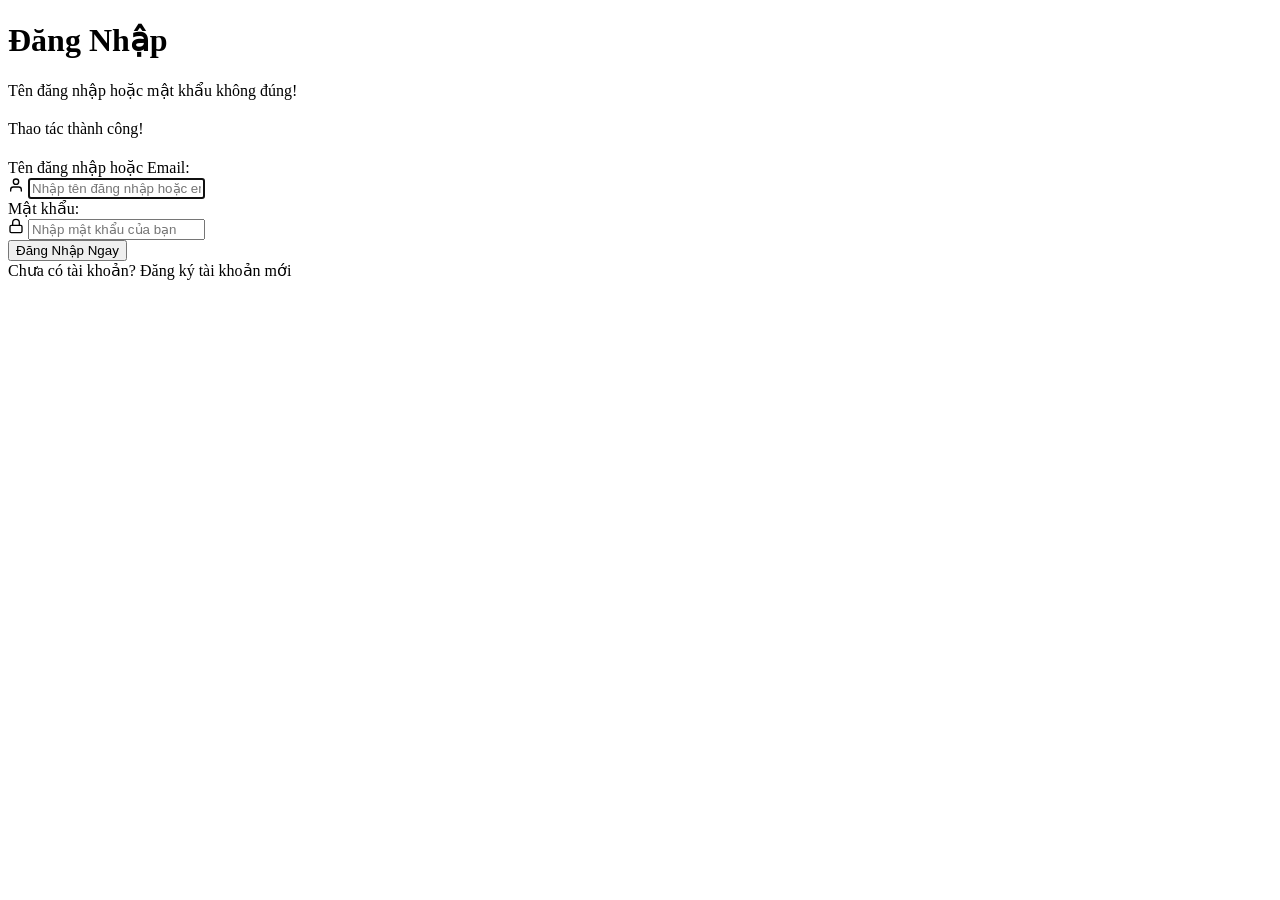
<file: src/main/resources/templates/login.html>
<!DOCTYPE html>
<html xmlns:th="http://www.thymeleaf.org" lang="vi">
<head>
    <meta charset="UTF-8">
    <meta name="viewport" content="width=device-width, initial-scale=1.0">
    <title>Đăng Nhập - Tin Tức Đa Nguồn</title>
    <!-- Google Fonts: Plus Jakarta Sans -->
    <link rel="preconnect" href="https://fonts.googleapis.com">
    <link rel="preconnect" href="https://fonts.gstatic.com" crossorigin>
    <link href="https://fonts.googleapis.com/css2?family=Plus+Jakarta+Sans:wght@400;500;600;700;800&family=Merriweather:ital,wght@0,400;0,700;1,400&display=swap" rel="stylesheet">
    <link rel="stylesheet" th:href="@{/css/style.css(v='10.0')}">
</head>
<body class="vne-editorial-theme">

<!-- Header chung -->
<div th:replace="~{fragments/header :: header('login')}"></div>

<main class="container auth-page-container">
    <div class="auth-card">
        <div class="auth-header">
            <h1 class="auth-title">Đăng Nhập</h1>
        </div>

        <!-- Thông báo lỗi -->
        <div th:if="${errorMessage != null}" class="alert-banner alert-warning" style="margin-bottom: 20px;">
            <div class="alert-content">
                <span th:text="${errorMessage}">Tên đăng nhập hoặc mật khẩu không đúng!</span>
            </div>
        </div>

        <!-- Thông báo thành công nếu có -->
        <div th:if="${message != null}" class="alert-banner alert-success" style="margin-bottom: 20px;">
            <div class="alert-content">
                <span th:text="${message}">Thao tác thành công!</span>
            </div>
        </div>

        <form th:action="@{/login}" method="post" class="auth-form" id="loginForm">
            <input type="hidden" name="returnUrl" th:value="${returnUrl != null ? returnUrl : '/'}">

            <div class="form-group">
                <label for="usernameOrEmail" class="form-label">Tên đăng nhập hoặc Email:</label>
                <div class="input-with-icon">
                    <span class="input-icon">
                        <svg viewBox="0 0 24 24" width="16" height="16" fill="none" stroke="currentColor" stroke-width="2" stroke-linecap="round" stroke-linejoin="round">
                            <path d="M20 21v-2a4 4 0 0 0-4-4H8a4 4 0 0 0-4 4v2"></path>
                            <circle cx="12" cy="7" r="4"></circle>
                        </svg>
                    </span>
                    <input type="text" id="usernameOrEmail" name="usernameOrEmail" class="form-input"
                           th:value="${usernameOrEmail}"
                           placeholder="Nhập tên đăng nhập hoặc email" required autofocus>
                </div>
            </div>

            <div class="form-group">
                <label for="password" class="form-label">Mật khẩu:</label>
                <div class="input-with-icon">
                    <span class="input-icon">
                        <svg viewBox="0 0 24 24" width="16" height="16" fill="none" stroke="currentColor" stroke-width="2" stroke-linecap="round" stroke-linejoin="round">
                            <rect x="3" y="11" width="18" height="11" rx="2" ry="2"></rect>
                            <path d="M7 11V7a5 5 0 0 1 10 0v4"></path>
                        </svg>
                    </span>
                    <input type="password" id="password" name="password" class="form-input"
                           placeholder="Nhập mật khẩu của bạn" required>
                </div>
            </div>

            <button type="submit" class="btn-auth-submit">Đăng Nhập Ngay</button>

            <div class="auth-footer-links">
                <span>Chưa có tài khoản?</span>
                <a th:href="@{/register}" class="auth-link">Đăng ký tài khoản mới</a>
            </div>
        </form>
    </div>
</main>

<!-- Footer chung -->
<div th:replace="~{fragments/footer :: footer}"></div>

</body>
</html>
</file>
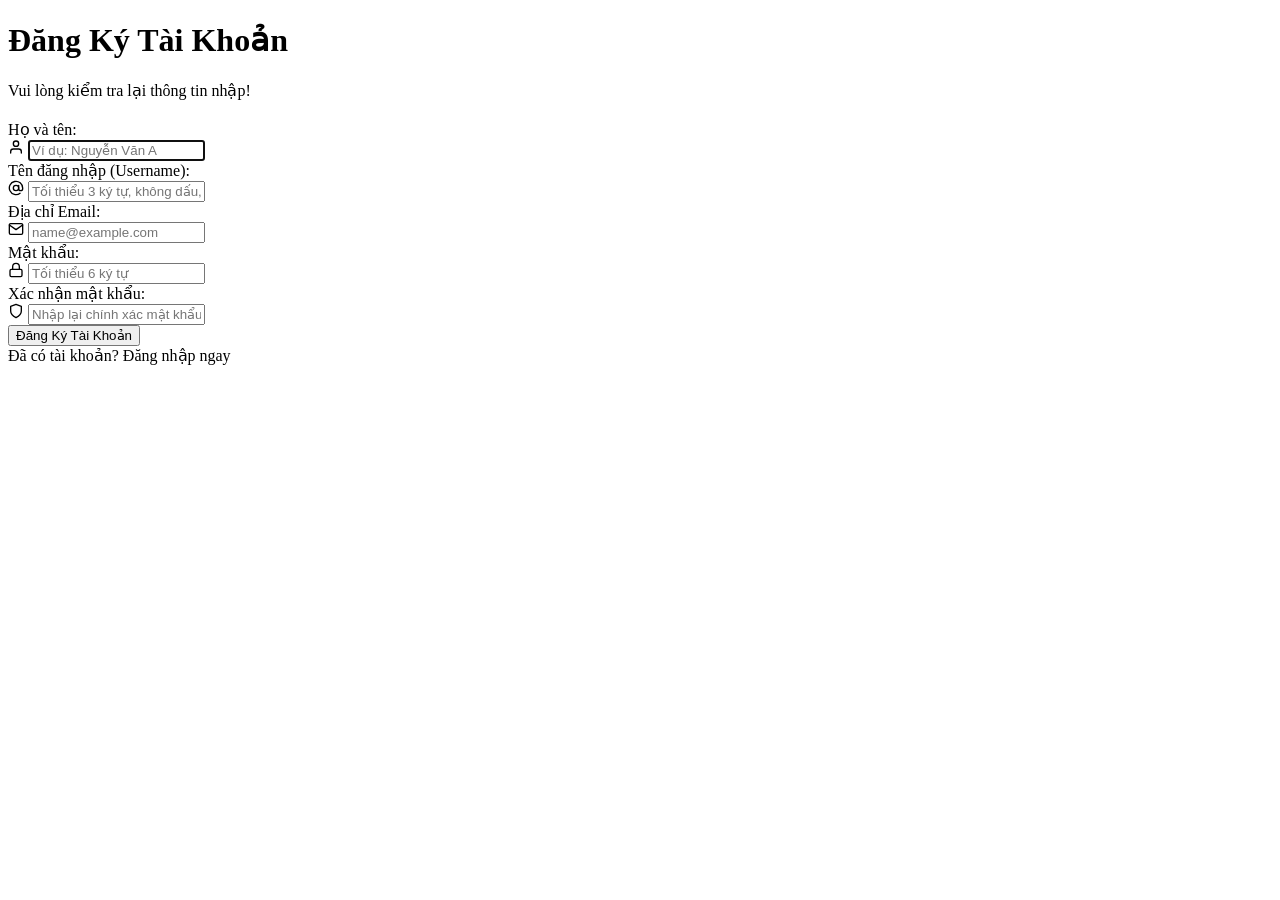
<file: src/main/resources/templates/register.html>
<!DOCTYPE html>
<html xmlns:th="http://www.thymeleaf.org" lang="vi">
<head>
    <meta charset="UTF-8">
    <meta name="viewport" content="width=device-width, initial-scale=1.0">
    <title>Đăng Ký Tài Khoản - Tin Tức Đa Nguồn</title>
    <!-- Google Fonts: Plus Jakarta Sans -->
    <link rel="preconnect" href="https://fonts.googleapis.com">
    <link rel="preconnect" href="https://fonts.gstatic.com" crossorigin>
    <link href="https://fonts.googleapis.com/css2?family=Plus+Jakarta+Sans:wght@400;500;600;700;800&family=Merriweather:ital,wght@0,400;0,700;1,400&display=swap" rel="stylesheet">
    <link rel="stylesheet" th:href="@{/css/style.css(v='10.0')}">
</head>
<body class="vne-editorial-theme">

<!-- Header chung -->
<div th:replace="~{fragments/header :: header('register')}"></div>

<main class="container auth-page-container">
    <div class="auth-card">
        <div class="auth-header">
            <h1 class="auth-title">Đăng Ký Tài Khoản</h1>
        </div>

        <!-- Thông báo lỗi -->
        <div th:if="${errorMessage != null}" class="alert-banner alert-warning" style="margin-bottom: 20px;">
            <div class="alert-content">
                <span th:text="${errorMessage}">Vui lòng kiểm tra lại thông tin nhập!</span>
            </div>
        </div>

        <form th:action="@{/register}" method="post" class="auth-form" id="registerForm">
            <div class="form-group">
                <label for="fullName" class="form-label">Họ và tên:</label>
                <div class="input-with-icon">
                    <span class="input-icon">
                        <svg viewBox="0 0 24 24" width="16" height="16" fill="none" stroke="currentColor" stroke-width="2" stroke-linecap="round" stroke-linejoin="round">
                            <path d="M20 21v-2a4 4 0 0 0-4-4H8a4 4 0 0 0-4 4v2"></path>
                            <circle cx="12" cy="7" r="4"></circle>
                        </svg>
                    </span>
                    <input type="text" id="fullName" name="fullName" class="form-input"
                           th:value="${fullName}"
                           placeholder="Ví dụ: Nguyễn Văn A" required autofocus>
                </div>
            </div>

            <div class="form-group">
                <label for="username" class="form-label">Tên đăng nhập (Username):</label>
                <div class="input-with-icon">
                    <span class="input-icon">
                        <svg viewBox="0 0 24 24" width="16" height="16" fill="none" stroke="currentColor" stroke-width="2" stroke-linecap="round" stroke-linejoin="round">
                            <circle cx="12" cy="12" r="4"></circle>
                            <path d="M16 8v5a3 3 0 0 0 6 0v-1a10 10 0 1 0-3.92 7.94"></path>
                        </svg>
                    </span>
                    <input type="text" id="username" name="username" class="form-input"
                           th:value="${username}"
                           placeholder="Tối thiểu 3 ký tự, không dấu, không cách" required>
                </div>
            </div>

            <div class="form-group">
                <label for="email" class="form-label">Địa chỉ Email:</label>
                <div class="input-with-icon">
                    <span class="input-icon">
                        <svg viewBox="0 0 24 24" width="16" height="16" fill="none" stroke="currentColor" stroke-width="2" stroke-linecap="round" stroke-linejoin="round">
                            <path d="M4 4h16c1.1 0 2 .9 2 2v12c0 1.1-.9 2-2 2H4c-1.1 0-2-.9-2-2V6c0-1.1.9-2 2-2z"></path>
                            <polyline points="22,6 12,13 2,6"></polyline>
                        </svg>
                    </span>
                    <input type="email" id="email" name="email" class="form-input"
                           th:value="${email}"
                           placeholder="name@example.com" required>
                </div>
            </div>

            <div class="form-group">
                <label for="password" class="form-label">Mật khẩu:</label>
                <div class="input-with-icon">
                    <span class="input-icon">
                        <svg viewBox="0 0 24 24" width="16" height="16" fill="none" stroke="currentColor" stroke-width="2" stroke-linecap="round" stroke-linejoin="round">
                            <rect x="3" y="11" width="18" height="11" rx="2" ry="2"></rect>
                            <path d="M7 11V7a5 5 0 0 1 10 0v4"></path>
                        </svg>
                    </span>
                    <input type="password" id="password" name="password" class="form-input"
                           placeholder="Tối thiểu 6 ký tự" required>
                </div>
            </div>

            <div class="form-group">
                <label for="confirmPassword" class="form-label">Xác nhận mật khẩu:</label>
                <div class="input-with-icon">
                    <span class="input-icon">
                        <svg viewBox="0 0 24 24" width="16" height="16" fill="none" stroke="currentColor" stroke-width="2" stroke-linecap="round" stroke-linejoin="round">
                            <path d="M12 22s8-4 8-10V5l-8-3-8 3v7c0 6 8 10 8 10z"></path>
                        </svg>
                    </span>
                    <input type="password" id="confirmPassword" name="confirmPassword" class="form-input"
                           placeholder="Nhập lại chính xác mật khẩu ở trên" required>
                </div>
            </div>

            <button type="submit" class="btn-auth-submit">Đăng Ký Tài Khoản</button>

            <div class="auth-footer-links">
                <span>Đã có tài khoản?</span>
                <a th:href="@{/login}" class="auth-link">Đăng nhập ngay</a>
            </div>
        </form>
    </div>
</main>

<!-- Footer chung -->
<div th:replace="~{fragments/footer :: footer}"></div>

</body>
</html>
</file>
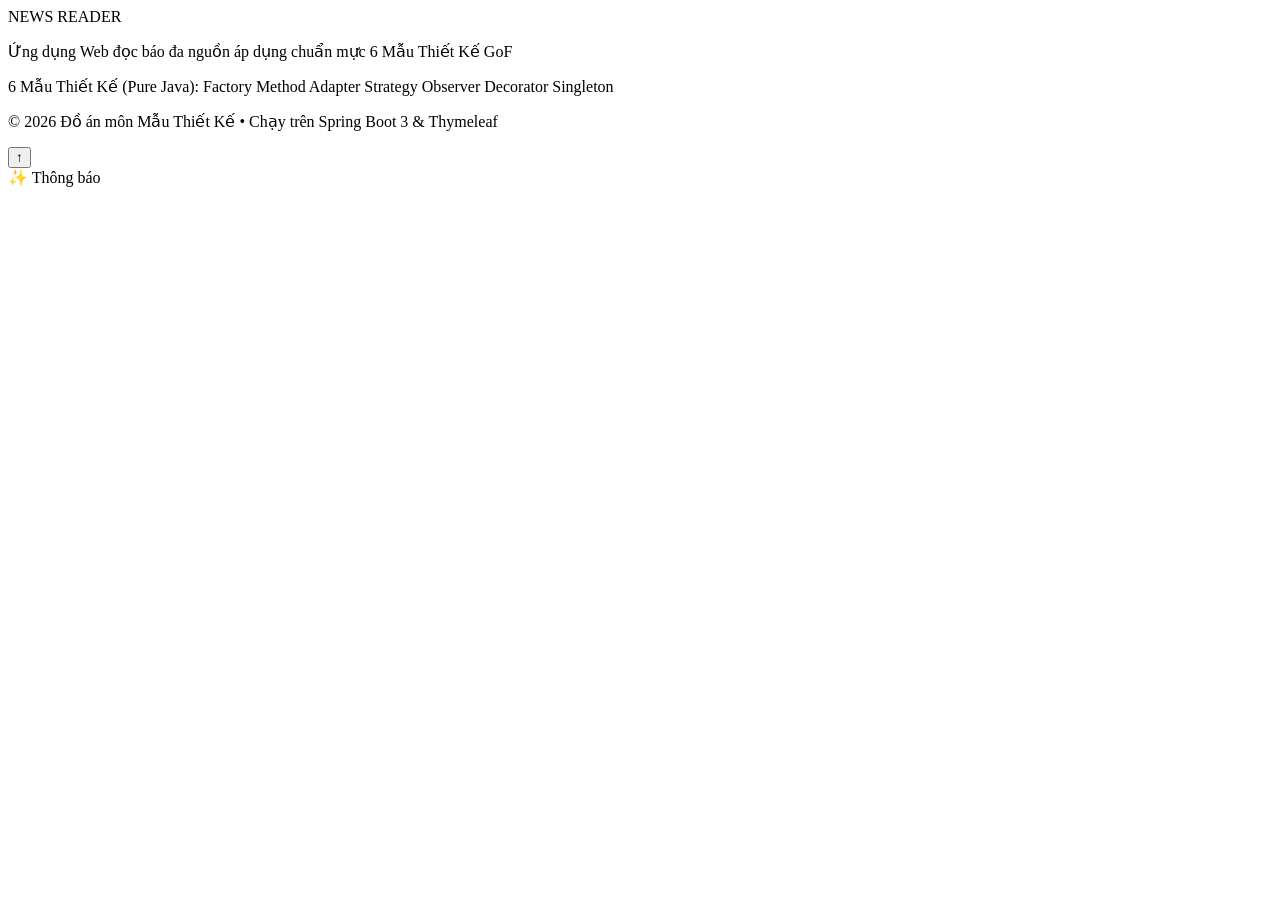
<file: src/main/resources/templates/fragments/footer.html>
<!DOCTYPE html>
<html xmlns:th="http://www.thymeleaf.org">
<footer th:fragment="footer" class="site-footer">
    <div class="container footer-content">
        <div class="footer-brand">
            <span class="footer-logo">NEWS READER</span>
            <p class="footer-desc">Ứng dụng Web đọc báo đa nguồn áp dụng chuẩn mực 6 Mẫu Thiết Kế GoF</p>
        </div>

        <div class="footer-patterns">
            <span class="patterns-title">6 Mẫu Thiết Kế (Pure Java):</span>
            <span class="pattern-tag">Factory Method</span>
            <span class="pattern-tag">Adapter</span>
            <span class="pattern-tag">Strategy</span>
            <span class="pattern-tag">Observer</span>
            <span class="pattern-tag">Decorator</span>
            <span class="pattern-tag">Singleton</span>
        </div>

        <p class="footer-copy">&copy; 2026 Đồ án môn Mẫu Thiết Kế • Chạy trên Spring Boot 3 &amp; Thymeleaf</p>
    </div>

    <!-- Nút cuộn nhanh lên đầu trang (Back to top) -->
    <button type="button" id="backToTopBtn" class="back-to-top" title="Cuộn lên đầu trang" aria-label="Lên đầu trang">
        <span>↑</span>
    </button>

    <!-- Hộp thông báo nhanh Toast Popup -->
    <div id="toastNotification" class="toast-popup" role="alert" aria-live="polite">
        <span id="toastIcon">✨</span>
        <span id="toastMessage">Thông báo</span>
    </div>

    <!-- Script tương tác thân thiện người dùng (Vanilla JS) -->
    <script>
        // Đảm bảo luôn sử dụng giao diện sáng tiêu chuẩn báo chí
        (function() {
            localStorage.removeItem('theme');
            document.documentElement.removeAttribute('data-theme');

            const dateElem = document.getElementById('liveDateText');
            if (dateElem) {
                const now = new Date();
                const days = ['Chủ nhật', 'Thứ hai', 'Thứ ba', 'Thứ tư', 'Thứ năm', 'Thứ sáu', 'Thứ bảy'];
                const dayName = days[now.getDay()];
                const d = String(now.getDate()).padStart(2, '0');
                const m = String(now.getMonth() + 1).padStart(2, '0');
                const y = now.getFullYear();
                dateElem.textContent = dayName + ', ' + d + '/' + m + '/' + y;
            }
        })();

        // 2. Tìm kiếm thông minh thời gian thực với Highlight từ khóa (Live Search & Keyword Highlight)
        (function() {
            const searchInput = document.getElementById('liveSearchInput');
            const clearBtn = document.getElementById('clearSearchBtn');
            const filterForm = document.getElementById('filterForm');
            if (!searchInput) return;

            function escapeRegExp(string) {
                return string.replace(/[.*+?^${}()|[\]\\]/g, '\\$&');
            }

            // Tiện ích loại bỏ dấu tiếng Việt để tìm kiếm không dấu ("dan tri" -> "dân trí")
            function removeVietnameseTones(str) {
                if (!str) return '';
                return str.normalize('NFD')
                    .replace(/[\u0300-\u036f]/g, '')
                    .replace(/đ/g, 'd').replace(/Đ/g, 'D')
                    .toLowerCase();
            }

            function getArticleElements(card) {
                const titleLink = card.querySelector('.vne-hero-headline a, .vne-sub-headline a, .vne-stream-headline a, .card-title a, .vne-block-title a, .vne-bullet-link');
                const descElem = card.querySelector('.vne-hero-sapo, .vne-sub-sapo, .vne-stream-desc, .card-desc, .vne-block-desc');
                return { titleLink, descElem };
            }

            function performSearch(query) {
                const trimmed = query.trim();
                const lowerQuery = trimmed.toLowerCase();
                const normQuery = removeVietnameseTones(trimmed);

                if (clearBtn) {
                    clearBtn.style.display = trimmed ? 'block' : 'none';
                }

                // Tất cả các thẻ bài viết trên trang (Tiêu điểm, Luồng tin chính, Khối chuyên mục)
                const streamCards = document.querySelectorAll('.vne-stream-card, .article-card');
                const spotlightCards = document.querySelectorAll('.vne-col-hero, .vne-col-sub');
                const blockCards = document.querySelectorAll('.vne-block-featured, .vne-bullet-item');
                const spotlightSection = document.querySelector('.vne-top-spotlight');

                let matchCount = 0;
                let spotlightMatchCount = 0;

                function processCard(card, isSpotlight) {
                    const { titleLink, descElem } = getArticleElements(card);
                    if (!titleLink) return;

                    if (!titleLink.dataset.originalTitle) {
                        titleLink.dataset.originalTitle = titleLink.textContent;
                    }
                    const rawTitle = titleLink.dataset.originalTitle || titleLink.textContent;
                    const rawDesc = descElem ? descElem.textContent : '';

                    const titleLower = rawTitle.toLowerCase();
                    const descLower = rawDesc.toLowerCase();
                    const titleNorm = removeVietnameseTones(rawTitle);
                    const descNorm = removeVietnameseTones(rawDesc);

                    const isMatch = !trimmed
                        || titleLower.includes(lowerQuery)
                        || descLower.includes(lowerQuery)
                        || (normQuery && (titleNorm.includes(normQuery) || descNorm.includes(normQuery)));

                    if (isMatch) {
                        card.style.display = '';
                        matchCount++;
                        if (isSpotlight) spotlightMatchCount++;

                        // Tô sáng (Highlight) từ khóa khớp trong tiêu đề bài viết
                        if (trimmed) {
                            try {
                                const regex = new RegExp('(' + escapeRegExp(trimmed) + ')', 'gi');
                                titleLink.innerHTML = rawTitle.replace(regex, '<mark class="search-highlight">$1</mark>');
                            } catch (err) {
                                titleLink.textContent = rawTitle;
                            }
                        } else {
                            titleLink.textContent = rawTitle;
                        }
                    } else {
                        card.style.display = 'none';
                        titleLink.textContent = rawTitle;
                    }
                }

                // 1. Lọc luồng bài viết chính
                streamCards.forEach(card => processCard(card, false));

                // 2. Lọc 3 bài viết tiêu điểm hàng đầu
                spotlightCards.forEach(card => processCard(card, true));
                if (spotlightSection) {
                    if (trimmed && spotlightMatchCount === 0) {
                        spotlightSection.style.display = 'none';
                    } else {
                        spotlightSection.style.display = '';
                    }
                }

                // 3. Lọc các bài viết trong khối chuyên mục (nếu có)
                blockCards.forEach(card => processCard(card, false));

                // 4. Cập nhật thông báo số lượng bài viết tìm thấy
                const searchCounter = document.getElementById('searchResultCount');
                if (searchCounter) {
                    if (trimmed) {
                        searchCounter.textContent = '(' + matchCount + ' bài viết khớp)';
                        searchCounter.style.color = '#9f224e';
                        searchCounter.style.fontWeight = 'bold';
                    } else {
                        searchCounter.style.color = '';
                        searchCounter.style.fontWeight = '';
                    }
                }

                // 5. Hiển thị hộp thông báo trống nếu không tìm thấy bài nào
                let emptyNotice = document.getElementById('liveSearchEmptyNotice');
                const streamList = document.querySelector('.vne-stream-list');
                if (trimmed && matchCount === 0) {
                    if (!emptyNotice && streamList && streamList.parentNode) {
                        emptyNotice = document.createElement('div');
                        emptyNotice.id = 'liveSearchEmptyNotice';
                        emptyNotice.className = 'vne-empty-box';
                        emptyNotice.innerHTML = `
                            <h4 style="color:#9f224e;">Không tìm thấy bài viết nào</h4>
                            <p>Không có bài viết nào khớp với từ khóa "<strong>${trimmed}</strong>". Vui lòng thử từ khóa khác hoặc xóa tìm kiếm.</p>
                            <button type="button" id="btnResetLiveSearch" class="btn-vne-apply" style="cursor:pointer; margin-top:8px;">Xóa tìm kiếm</button>
                        `;
                        streamList.parentNode.insertBefore(emptyNotice, streamList.nextSibling);
                        const resetBtn = document.getElementById('btnResetLiveSearch');
                        if (resetBtn) {
                            resetBtn.addEventListener('click', function() {
                                if (clearBtn) clearBtn.click();
                            });
                        }
                    }
                    if (emptyNotice) emptyNotice.style.display = 'block';
                } else if (emptyNotice) {
                    emptyNotice.style.display = 'none';
                }
            }

            // Lắng nghe sự kiện gõ phím thời gian thực (Live Search)
            searchInput.addEventListener('input', function() {
                performSearch(this.value);
            });

            // Khi người dùng bấm Enter: cho phép submit form để Strategy Pattern phía Server xử lý
            searchInput.addEventListener('keydown', function(e) {
                if (e.key === 'Enter') {
                    if (filterForm) {
                        filterForm.submit();
                    }
                }
            });

            // Nút Xóa từ khóa (Clear Search)
            if (clearBtn) {
                clearBtn.addEventListener('click', function() {
                    searchInput.value = '';
                    // Nếu đang có tham số ?keyword= trên URL thì chuyển về trang không có keyword
                    const urlParams = new URLSearchParams(window.location.search);
                    if (urlParams.has('keyword')) {
                        urlParams.delete('keyword');
                        const newQuery = urlParams.toString();
                        window.location.href = window.location.pathname + (newQuery ? '?' + newQuery : '');
                    } else {
                        performSearch('');
                        searchInput.focus();
                    }
                });
            }

            // Khi trang vừa tải: nếu đã có từ khóa (từ URL/Server), thực hiện highlight ngay
            if (searchInput.value && searchInput.value.trim() !== '') {
                performSearch(searchInput.value);
            }
        })();

        // 3. Nút cuộn lên đầu trang (Back to Top)
        (function() {
            const btn = document.getElementById('backToTopBtn');
            if (!btn) return;

            window.addEventListener('scroll', function() {
                if (window.scrollY > 300) {
                    btn.classList.add('visible');
                } else {
                    btn.classList.remove('visible');
                }
            });

            btn.addEventListener('click', function() {
                window.scrollTo({ top: 0, behavior: 'smooth' });
            });
        })();

        // 4. Hàm hiển thị Toast Popup
        function showToast(message, icon) {
            const toast = document.getElementById('toastNotification');
            const msgSpan = document.getElementById('toastMessage');
            const iconSpan = document.getElementById('toastIcon');
            if (!toast || !msgSpan) return;

            msgSpan.textContent = message;
            if (icon && iconSpan) iconSpan.textContent = icon;
            toast.classList.add('show');

            clearTimeout(window._toastTimer);
            window._toastTimer = setTimeout(() => {
                toast.classList.remove('show');
            }, 3500);
        }

        // 5. Tự động hiển thị Toast nếu có thông báo từ Spring Boot Flash Attributes
        (function() {
            /*[# th:if="${message != null}"]*/
            const serverMsg = /*[[${message}]]*/ '';
            if (serverMsg) {
                const icon = serverMsg.includes('Đã lưu') ? '🔖' : (serverMsg.includes('Đã gỡ') ? '🗑️' : '✨');
                setTimeout(() => showToast(serverMsg, icon), 150);
            }
            /*[/]*/
        })();

        // 6. Xử lý Đánh dấu / Bỏ đánh dấu bài viết tức thì (AJAX Bookmark & Toast Notification)
        (function() {
            document.addEventListener('submit', function(e) {
                const form = e.target;
                if (!form || !form.action || !form.action.includes('/bookmarks/toggle')) return;

                e.preventDefault();

                const formData = new FormData(form);
                const articleId = formData.get('articleId');
                if (!articleId) {
                    form.submit();
                    return;
                }

                const submitBtn = form.querySelector('button[type="submit"]');
                if (submitBtn) submitBtn.disabled = true;

                fetch('/api/bookmarks/toggle?articleId=' + encodeURIComponent(articleId), {
                    method: 'POST',
                    headers: {
                        'X-Requested-With': 'XMLHttpRequest'
                    }
                })
                .then(res => res.json())
                .then(data => {
                    if (data && data.success) {
                        // Cập nhật trạng thái tất cả các nút của bài viết này trên trang
                        const sameArticleForms = document.querySelectorAll('form[action*="/bookmarks/toggle"]');
                        sameArticleForms.forEach(f => {
                            const fId = f.querySelector('input[name="articleId"]');
                            if (fId && fId.value === articleId) {
                                const btn = f.querySelector('button[type="submit"]');
                                if (btn) {
                                    if (data.bookmarked) {
                                        btn.classList.add('saved');
                                        btn.title = 'Đã lưu (Bấm để bỏ lưu)';
                                    } else {
                                        btn.classList.remove('saved');
                                        btn.title = 'Lưu bài viết';
                                    }
                                }
                            }
                        });

                        // Cập nhật con số hiển thị trên Header (badge số lượng tin đã lưu)
                        const counters = document.querySelectorAll('.nav-counter');
                        counters.forEach(c => {
                            c.textContent = data.count;
                        });

                        // Nếu đang ở trang danh sách bài viết đã lưu (/bookmarks) và vừa gỡ bỏ tin:
                        if (window.location.pathname.includes('/bookmarks') && !data.bookmarked) {
                            const card = form.closest('.article-card, .vne-stream-card, .bookmark-item, .vne-bookmark-card');
                            if (card) {
                                card.style.transition = 'all 0.3s ease';
                                card.style.opacity = '0';
                                card.style.transform = 'scale(0.96)';
                                setTimeout(() => card.remove(), 300);
                            }
                        }

                        // Hiển thị Toast thông báo nổi bật
                        const icon = data.bookmarked ? '🔖' : '🗑️';
                        showToast(data.message, icon);
                    } else {
                        form.submit();
                    }
                })
                .catch(err => {
                    console.error('AJAX bookmark error, fallback to form submit', err);
                    form.submit();
                })
                .finally(() => {
                    if (submitBtn) submitBtn.disabled = false;
                });
            });
        })();

        // 5. Nút sao chép liên kết bài viết
        function copyArticleLink(url, event) {
            if (event) event.preventDefault();
            const fullUrl = url.startsWith('http') ? url : window.location.origin + url;
            if (navigator.clipboard && navigator.clipboard.writeText) {
                navigator.clipboard.writeText(fullUrl).then(() => {
                    showToast('Đã sao chép liên kết vào bộ nhớ tạm!', '📋');
                }).catch(() => {
                    promptCopy(fullUrl);
                });
            } else {
                promptCopy(fullUrl);
            }
        }

        function promptCopy(text) {
            const temp = document.createElement('input');
            document.body.appendChild(temp);
            temp.value = text;
            temp.select();
            document.execCommand('copy');
            document.body.removeChild(temp);
            showToast('Đã sao chép liên kết!', '📋');
        }

        // 6. Điều chỉnh cỡ chữ trang đọc tin (Font Size Adjuster)
        (function() {
            const bodyElem = document.getElementById('articleBodyContent');
            if (!bodyElem) return;

            let currentSize = parseInt(localStorage.getItem('articleFontSize') || '17');
            applyFontSize(currentSize);

            const decBtn = document.getElementById('fontDecBtn');
            const incBtn = document.getElementById('fontIncBtn');
            const resetBtn = document.getElementById('fontResetBtn');

            if (decBtn) {
                decBtn.addEventListener('click', () => {
                    if (currentSize > 14) {
                        currentSize -= 1.5;
                        applyFontSize(currentSize);
                    }
                });
            }
            if (incBtn) {
                incBtn.addEventListener('click', () => {
                    if (currentSize < 24) {
                        currentSize += 1.5;
                        applyFontSize(currentSize);
                    }
                });
            }
            if (resetBtn) {
                resetBtn.addEventListener('click', () => {
                    currentSize = 17;
                    applyFontSize(currentSize);
                });
            }

            function applyFontSize(size) {
                bodyElem.style.fontSize = size + 'px';
                localStorage.setItem('articleFontSize', size);
                const label = document.getElementById('fontSizeLabel');
                if (label) label.textContent = size + 'px';
            }
        })();
    </script>
</footer>
</html>
</file>
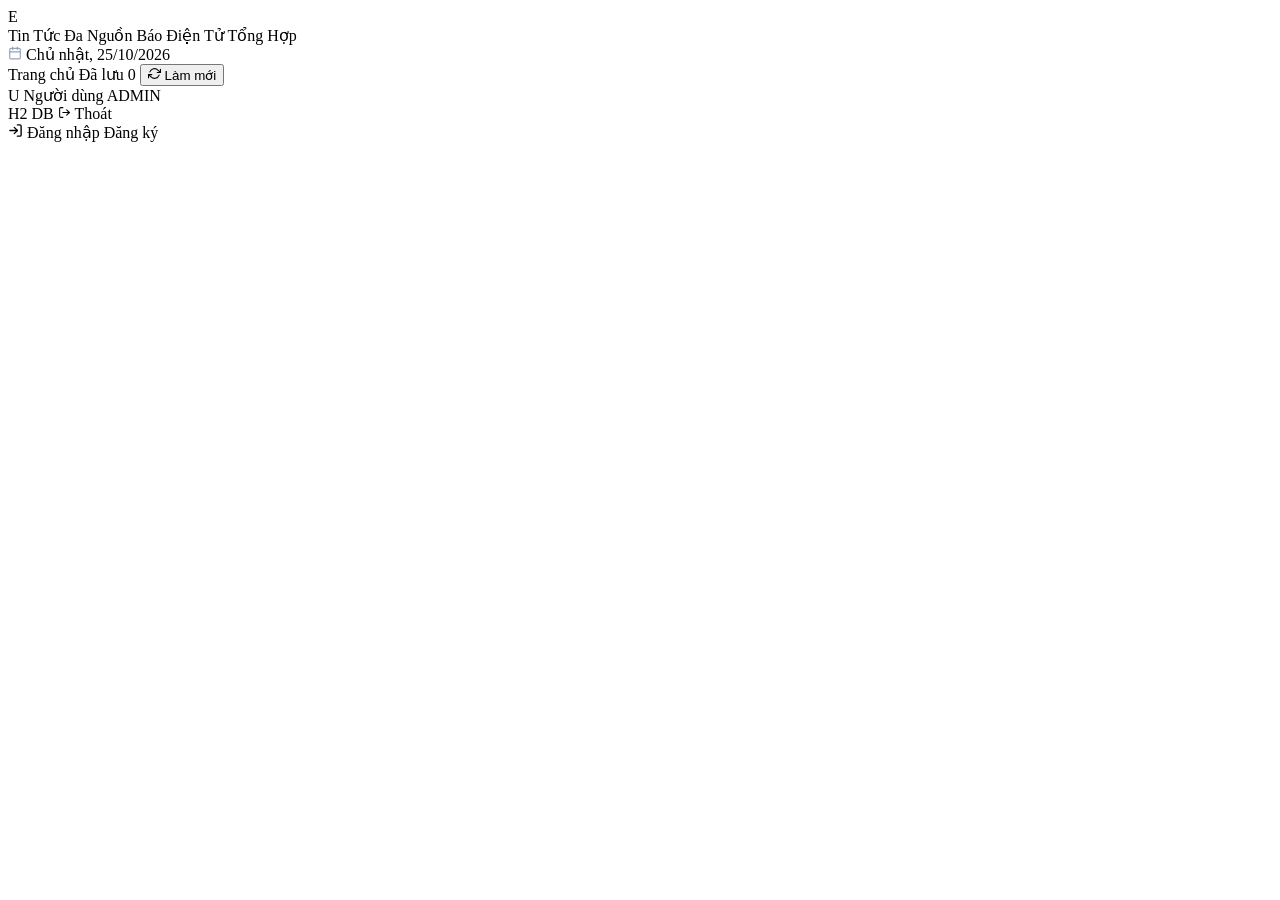
<file: src/main/resources/templates/fragments/header.html>
<!DOCTYPE html>
<html xmlns:th="http://www.thymeleaf.org">
<header th:fragment="header(activePage)" class="site-header">
    <div class="container header-content">
        <!-- Logo thương hiệu phong cách tòa soạn VnExpress -->
        <a th:href="@{/}" class="logo-area" title="Về trang chủ">
            <span class="logo-vne-badge">E</span>
            <div class="site-title">
                <span class="site-title-main">Tin Tức Đa Nguồn</span>
                <span class="site-subtitle">Báo Điện Tử Tổng Hợp</span>
            </div>
        </a>

        <!-- Thông tin ngày tháng thời gian thực chuẩn VnExpress -->
        <div class="header-datetime-widget">
            <svg class="vne-header-svg" viewBox="0 0 24 24" width="14" height="14" fill="none" stroke="currentColor" stroke-width="2" stroke-linecap="round" stroke-linejoin="round" style="color:#94a3b8;">
                <rect x="3" y="4" width="18" height="18" rx="2" ry="2"></rect>
                <line x1="16" y1="2" x2="16" y2="6"></line>
                <line x1="8" y1="2" x2="8" y2="6"></line>
                <line x1="3" y1="10" x2="21" y2="10"></line>
            </svg>
            <span class="vne-date-text" id="liveDateText">Chủ nhật, 25/10/2026</span>
        </div>

        <!-- Điều hướng tiện ích, Tài khoản & Nút Observer Pattern -->
        <nav class="header-actions" th:with="user=${currentUser != null ? currentUser : (session != null ? session.currentUser : null)}">
            <a th:href="@{/}" class="nav-link" th:classappend="${activePage == 'home'} ? 'active' : ''">
                <span>Trang chủ</span>
            </a>
            <a th:href="@{/bookmarks}" class="nav-link" th:classappend="${activePage == 'bookmarks'} ? 'active' : ''" title="Bài viết đã lưu">
                <span>Đã lưu</span>
                <span th:if="${bookmarkCount != null and bookmarkCount > 0}"
                      class="nav-counter"
                      th:text="${bookmarkCount}">0</span>
            </a>

            <!-- Nút làm mới dữ liệu (Observer Pattern) -->
            <form th:action="@{/refresh}" method="post" style="display: inline;">
                <button type="submit" class="btn-refresh" title="Làm mới tin tức từ các nguồn RSS">
                    <svg class="btn-refresh-svg" viewBox="0 0 24 24" width="13" height="13" fill="none" stroke="currentColor" stroke-width="2" stroke-linecap="round" stroke-linejoin="round">
                        <polyline points="23 4 23 10 17 10"></polyline>
                        <polyline points="1 20 1 14 7 14"></polyline>
                        <path d="M3.51 9a9 9 0 0 1 14.85-3.36L23 10M1 14l4.64 4.36A9 9 0 0 0 20.49 15"></path>
                    </svg>
                    <span class="refresh-text">Làm mới</span>
                </button>
            </form>

            <!-- Khu vực Người dùng (User Account): Nếu đã đăng nhập -->
            <div class="user-auth-widget" th:if="${user != null}">
                <div class="user-profile-badge" th:title="'Tài khoản: ' + ${user.username} + ' (' + ${user.email} + ')'">
                    <span class="user-avatar" th:text="${#strings.substring(user.fullName, 0, 1).toUpperCase()}">U</span>
                    <span class="user-name" th:text="${user.fullName}">Người dùng</span>
                    <span th:if="${user.role == 'ADMIN'}" class="badge-role-admin">ADMIN</span>
                </div>
                <a th:href="@{/h2-console}" target="_blank" class="btn-h2-console" title="Mở bảng dữ liệu SQL H2">H2 DB</a>
                <a th:href="@{/logout}" class="btn-logout" title="Đăng xuất khỏi hệ thống">
                    <svg viewBox="0 0 24 24" width="13" height="13" fill="none" stroke="currentColor" stroke-width="2" stroke-linecap="round" stroke-linejoin="round">
                        <path d="M9 21H5a2 2 0 0 1-2-2V5a2 2 0 0 1 2-2h4"></path>
                        <polyline points="16 17 21 12 16 7"></polyline>
                        <line x1="21" y1="12" x2="9" y2="12"></line>
                    </svg>
                    <span>Thoát</span>
                </a>
            </div>

            <!-- Nếu chưa đăng nhập: Nút Đăng nhập & Đăng ký -->
            <div class="user-guest-actions" th:unless="${user != null}">
                <a th:href="@{/login}" class="btn-login" th:classappend="${activePage == 'login'} ? 'active' : ''" title="Đăng nhập tài khoản">
                    <svg viewBox="0 0 24 24" width="15" height="15" fill="none" stroke="currentColor" stroke-width="2.2" stroke-linecap="round" stroke-linejoin="round">
                        <path d="M15 3h4a2 2 0 0 1 2 2v14a2 2 0 0 1-2 2h-4"></path>
                        <polyline points="10 17 15 12 10 7"></polyline>
                        <line x1="15" y1="12" x2="3" y2="12"></line>
                    </svg>
                    <span>Đăng nhập</span>
                </a>
                <a th:href="@{/register}" class="btn-register" th:classappend="${activePage == 'register'} ? 'active' : ''" title="Đăng ký tài khoản mới">
                    <span>Đăng ký</span>
                </a>
            </div>
        </nav>
    </div>
</header>
</html>
</file>
